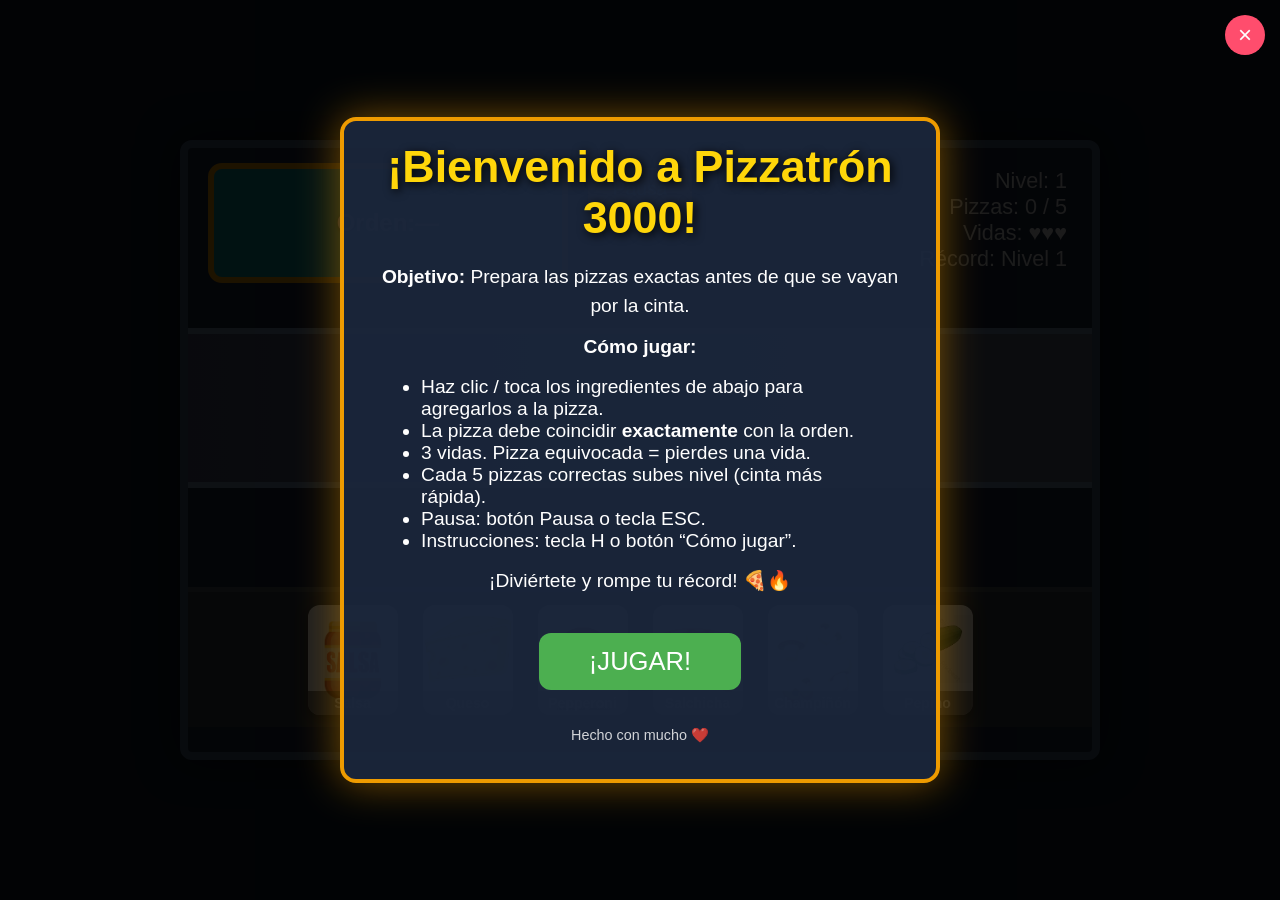
<file: index.html>
<!DOCTYPE html>
<html lang="es">
<head>
  <meta charset="UTF-8" />
  <meta name="viewport" content="width=device-width, initial-scale=1.0, maximum-scale=1.0, user-scalable=no"/>
  <title>Pizzatrón 3000 - Mateo Zea Paredes</title>
  <meta name="description" content="Pizzatrón 3000 es un juego de habilidad y rapidez donde debes preparar pizzas según los pedidos que llegan en una cinta transportadora. ¡Pon a prueba tus reflejos y conviértete en el mejor pizzero!" />
  <meta name="keywords" content="juego, pizza, habilidad, rapidez, pedidos, cinta transportadora, reflejos, pizzero, Mateo Zea Paredes" />
  <link rel="icon" type="image/x-icon" href="https://yt3.ggpht.com/yti/ANjgQV-TbMBT-NI-A6CFI1YOlNHz2Vl4WK170n8cFYwg7izNAA=s108-c-k-c0x00ffffff-no-rj">
  <link rel="stylesheet" href="./css/styles.css">
</head>
    <body>
        <div id="game">
            <div id="conveyor"></div>
            <div id="pizza"></div>

            <div id="order-board">
                Orden:  <span id="current-order">—</span>
            </div>
            <div id="stats">
                Nivel: <span id="level">1</span><br>
                Pizzas: <span id="score">0</span> / 5<br>
                <div id="lives">
                    Vidas: <span id="hearts">♥♥♥</span>
                </div>
                Récord: Nivel <span id="high-level">—</span>
            </div>
            <div id="ingredients-bar">
                <div class="ing-button" data-ing="salsa"     title="Salsa">
                    <span class="ing-label">Salsa</span>
                </div>
                <div class="ing-button" data-ing="queso"     title="Queso">
                    <span class="ing-label">Queso</span>
                </div>
                <div class="ing-button" data-ing="pepperoni" title="Pepperoni">
                    <span class="ing-label">Pepperoni</span>
                </div>
                <div class="ing-button" data-ing="salchicha" title="Salchicha">
                    <span class="ing-label">Salchicha</span>
                </div>
                <div class="ing-button" data-ing="champi"    title="Champiñón">
                    <span class="ing-label">Champiñón</span>
                </div>
                <div class="ing-button" data-ing="pepino"    title="Pepino">
                    <span class="ing-label">Pepino</span>
                </div>
            </div>
            <div id="game-over">
                <div>GAME OVER</div>
                <div class="final-text">
                    Nivel alcanzado: <span id="final-level">—</span><br>
                    Pizzas correctas: <span id="final-pizzas">0</span>
                </div>

                <!-- Nuevo formulario simple -->
                <div style="margin: 25px 0; text-align: center; color: white; font-size: 1.2rem;">
                    <label for="player-name">Tu nombre:</label><br>
                    <input type="text" id="player-name" placeholder="Ej: Issac" style="padding: 8px; margin: 8px; width: 200px; border-radius: 6px; border: 1px solid #ccc;"><br>

                    <label for="player-age">Tu edad:</label><br>
                    <input type="number" id="player-age" placeholder="Ej: 15" min="5" max="100" style="padding: 8px; margin: 8px; width: 200px; border-radius: 6px; border: 1px solid #ccc;"><br>
                </div>
                <button id="export-stats-btn" style="margin: 15px; padding: 12px 30px; font-size: 1.3rem; background: #4caf50; color: white; border: none; border-radius: 8px; cursor: pointer;">
                    Exportar mis resultados (CSV)
                </button>
                <button onclick="location.reload()" style="margin: 15px; padding: 12px 30px; font-size: 1.3rem;">JUGAR DE NUEVO</button>
            </div>
            <div id="pause-overlay">
                <div class="pause-content">
                    <h1>PAUSA</h1>
                    <button id="resume-btn">Continuar</button>
                </div>
            </div>
            <!-- Pantalla de bienvenida / instrucciones -->
            <div id="welcome-overlay">
                <div class="welcome-content">
                    <h1>¡Bienvenido a Pizzatrón 3000!</h1>   
                    <p>
                        <strong>Objetivo:</strong> Prepara las pizzas exactas antes de que se vayan por la cinta.
                    </p>
                    <p><strong>Cómo jugar:</strong></p>
                    <ul>
                    <li>Haz clic / toca los ingredientes de abajo para agregarlos a la pizza.</li>
                    <li>La pizza debe coincidir <strong>exactamente</strong> con la orden.</li>
                    <li>3 vidas. Pizza equivocada = pierdes una vida.</li>
                    <li>Cada 5 pizzas correctas subes nivel (cinta más rápida).</li>
                    <li>Pausa: botón Pausa o tecla ESC.</li>
                    <li>Instrucciones: tecla H o botón “Cómo jugar”.</li>
                    </ul>
                    <p>¡Diviértete y rompe tu récord! 🍕🔥</p>
                    <button id="start-game-btn">¡JUGAR!</button>
                    <button id="close-instructions" style="position: absolute; top: 15px; right: 15px; background: #ff4d6d; color: white; border: none; border-radius: 50%; width: 40px; height: 40px; font-size: 1.5rem; cursor: pointer; line-height: 40px;">
                    ×
                    </button>
                    <p class="small">Hecho con mucho ❤️</p>
                </div>
            </div>

            <!-- Botón "Cómo jugar" visible durante el juego -->
            <button id="how-to-play-btn" style="position: absolute; top: 70px; left: 50%; transform: translateX(-50%); padding: 8px 20px; font-size: 1.1rem; background: #0a9396; color: white; border: none; border-radius: 8px; cursor: pointer; z-index: 50;">
            Cómo jugar
            </button>
            <button id="pause-btn">Pausa</button>
            <button id="ready-btn" style="position: absolute; top: 50%; left: 50%; transform: translate(-50%, -50%); padding: 20px 60px; font-size: 2rem; background: #ffaa00; color: white; border: none; border-radius: 12px; cursor: pointer; z-index: 55; display: none;">
                ¡LISTO! (o presiona ESPACIO)
            </button>
        </div>
        <script src="./javascript/script.js"></script>
    </body>
</html>
</file>
<file: css/styles.css>
* {
  margin: 0;
  padding: 0;
  box-sizing: border-box;
}

body {
  font-family: Arial, Helvetica, sans-serif;
  background: #0d1b2a;
  color: #e0e0e0;
  height: 100vh;
  display: flex;
  justify-content: center;
  align-items: center;
  overflow: hidden;
}

#game {
  position: relative;
  width: 920px;
  height: 620px;
  background: #1b263b;
  border: 8px solid #415a77;
  border-radius: 12px;
  overflow: hidden;
  box-shadow: 0 0 40px rgba(0,0,0,0.7);
}

#conveyor {
  position: absolute;
  top: 180px;
  left: 0;
  width: 100%;
  height: 160px;
  background: linear-gradient(to right, #4a4e69, #5c6377);
  border-top: 6px solid #778da9;
  border-bottom: 6px solid #778da9;
}

#pizza {
  position: absolute;
  left: -140px;
  top: 190px;
  width: 120px;
  height: 120px;
  background: #f4a261 url('../imagenes/pizza.jpg') center/cover;
  border-radius: 50%;
  border: 5px solid #e67e22;
  box-shadow: inset 0 0 30px rgba(0,0,0,0.6), 0 0 20px #f4a261;
  transition: transform 0.1s, box-shadow 0.4s;
  user-select: none;
}

.ingredient {
  position: absolute;
  width: 38px;
  height: 38px;
  pointer-events: none;
  transform: translate(-50%, -50%);
  background-size: cover;
  background-position: center;
  transition: transform 0.25s ease-out;

}

.ingredient.placed {
  animation: bounceIn 0.4s ease-out;
}

@keyframes bounceIn {
  0%   { transform: translate(-50%, -50%) scale(0.4); }
  60%  { transform: translate(-50%, -50%) scale(1.25); }
  100% { transform: translate(-50%, -50%) scale(1); }
}

#order-board {
  position: absolute;
  top: 15px;
  left: 20px;
  width: 360px;
  height: 120px;
  background: #0a9396;
  border: 6px solid #ee9b00;
  border-radius: 14px;
  padding: 15px;
  font-size: 1.5rem;
  color: white;
  font-weight: bold;
  text-shadow: 1px 1px 4px black;
  display: flex;
  align-items: center;
  justify-content: center;
  word-break: break-word;
}

#stats {
  position: absolute;
  top: 20px;
  right: 25px;
  font-size: 1.35rem;
  text-align: right;
}

#ingredients-bar {
  position: absolute;
  bottom: 25px;
  left: 0;
  width: 100%;
  height: 140px;
  background: #343a40;
  border-top: 5px solid #495057;
  display: flex;
  justify-content: center;
  align-items: center;
  gap: 25px;
}

.ing-button {
  width: 90px;
  height: 110px;
  border-radius: 12px;
  background-color: white;
  background-size: contain;
  background-repeat: no-repeat;
  background-position: center 10px;
  box-shadow: 0 4px 12px rgba(0,0,0,0.5);
  display: flex;
  flex-direction: column;
  align-items: center;
  justify-content: flex-end;
  cursor: pointer;
  transition: all 0.15s;
  user-select: none;
}

.ing-button:active {
  transform: scale(0.92);
}

.ing-button:hover {
  transform: scale(1.1);
  box-shadow: 0 0 20px #ee9b00;
}

.ing-button span {
  width: 100%;
  text-align: center;
  background: rgba(0,0,0,0.55);
  color: white;
  font-size: 14px;
  font-weight: bold;
  padding: 4px 0;
  border-bottom-left-radius: 12px;
  border-bottom-right-radius: 12px;
}

/* Imágenes de ingredientes */
.ing-button[data-ing="salsa"]     { background-image: url('../imagenes/salsa.jpg'); }
.ing-button[data-ing="queso"]     { background-image: url('../imagenes/queso.jpg'); }
.ing-button[data-ing="pepperoni"] { background-image: url('../imagenes/pepperoni.jpg'); }
.ing-button[data-ing="salchicha"] { background-image: url('../imagenes/salchicha.jpg'); }
.ing-button[data-ing="champi"]    { background-image: url('../imagenes/champiñones.jpg'); }
.ing-button[data-ing="pepino"]    { background-image: url('../imagenes/pepino.jpg'); }

#game-over {
  position: absolute;
  inset: 0;
  background: rgba(0,0,0,0.9);
  display: none;
  flex-direction: column;
  justify-content: center;
  align-items: center;
  color: #ff4d6d;
  font-size: 5rem;
  font-weight: bold;
  text-shadow: 5px 5px 15px black;
  z-index: 100;
}

#game-over .final-text {
  font-size: 2.4rem;
  margin: 25px 0;
  color: #ffd60a;
}

#game-over button {
  margin-top: 40px;
  padding: 18px 50px;
  font-size: 2rem;
  background: #ff4d6d;
  border: none;
  border-radius: 14px;
  color: white;
  cursor: pointer;
}

#pause-btn {
  position: absolute;
  top: 20px;
  left: 50%;
  transform: translateX(-50%);
  padding: 10px 25px;
  font-size: 1.2rem;
  background: #ee9b00;
  color: white;
  border: none;
  border-radius: 8px;
  cursor: pointer;
  z-index: 50;
  box-shadow: 0 4px 10px rgba(0,0,0,0.4);
}

#pause-btn:hover {
  background: #ffaa00;
}

#pause-overlay {
  position: absolute;
  inset: 0;
  background: rgba(0,0,0,0.75);
  display: none;
  flex-direction: column;
  justify-content: center;
  align-items: center;
  z-index: 60;
  color: white;
}

.pause-content {
  text-align: center;
}

.pause-content h1 {
  font-size: 5rem;
  margin-bottom: 30px;
  text-shadow: 3px 3px 10px black;
}

#resume-btn {
  padding: 15px 50px;
  font-size: 1.8rem;
  background: #4caf50;
  color: white;
  border: none;
  border-radius: 10px;
  cursor: pointer;
}

#resume-btn:hover {
  background: #66bb6a;
}


@media (max-width: 920px) {
  #game {
    width: 100vw;               /* ocupa todo el ancho del celular */
    height: 100vh;              /* ocupa toda la pantalla */
    border-radius: 0;           /* sin bordes redondos en móvil */
    border: none;               /* quita borde grueso para ganar espacio */
    box-shadow: none;           /* quita sombra para rendimiento */
  }

  body {
    margin: 0;
    padding: 0;
    overflow: hidden;
  }

  #conveyor {
    top: 20%;                   /* ajusta posición */
    height: 25vh;               /* más alto relativo */
  }

  #pizza {
    width: 18vw;                /* tamaño relativo al ancho */
    height: 18vw;
    top: 25%;                   /* centro aproximado */
    left: -20vw;                /* inicia fuera de pantalla */
  }

  .ingredient {
    width: 6vw;
    height: 6vw;
  }

  #order-board {
    width: 70vw;
    height: 12vh;
    top: 2vh;
    left: 2vw;
    font-size: 4vw;             /* texto más grande en móvil */
    padding: 2vw;
  }

  #stats {
    top: 2vh;
    right: 2vw;
    font-size: 3.5vw;
    text-align: right;
  }

  #ingredients-bar {
    bottom: 0;
    height: 18vh;
    gap: 2vw;
    padding: 1vh 2vw;
  }

  .ing-button {
    width: 14vw;
    height: 16vh;
    border-radius: 10px;
  }

  .ing-button span {
    font-size: 2.5vw;
    padding: 1vh 0;
  }

  #pause-btn {
    top: 1vh;
    padding: 1.5vh 4vw;
    font-size: 3.5vw;
  }

  #pause-overlay .pause-content h1 {
    font-size: 15vw;
  }

  #pause-overlay #resume-btn {
    padding: 2vh 8vw;
    font-size: 5vw;
  }

  #game-over {
    font-size: 12vw;
  }

  #game-over .final-text {
    font-size: 5vw;
  }

  #game-over button {
    padding: 2vh 6vw;
    font-size: 4.5vw;
  }
}

/* Mejora toque en móvil */
.ing-button {
  touch-action: manipulation;   /* evita zoom al doble tap */
}

#welcome-overlay {
  position: fixed;                /* fixed para que cubra todo */
  inset: 0;
  background: rgba(0,0,0,0.88);
  display: flex;
  justify-content: center;
  align-items: center;            /* centra vertical y horizontal */
  z-index: 70;
  color: white;
}

.welcome-content {
  text-align: center;
  width: 90vw;                    /* ancho adaptable */
  max-width: 600px;               /* no más ancho que esto en PC */
  max-height: 85vh;               /* limita altura para no salirse de pantalla */
  overflow-y: auto;               /* scroll si el texto es muy largo */
  padding: 20px 25px;
  background: rgba(27, 38, 59, 0.95);
  border-radius: 16px;
  border: 4px solid #ee9b00;
  box-shadow: 0 0 40px rgba(238, 155, 0, 0.5);
}

.welcome-content h1 {
  font-size: clamp(1.8rem, 6vw, 2.8rem);
  margin: 0 0 20px;
  color: #ffd60a;
  text-shadow: 2px 2px 10px black;
}

.welcome-content p {
  font-size: clamp(1rem, 3.5vw, 1.2rem);
  line-height: 1.5;
  margin: 12px 0;
}

.welcome-content ul {
  text-align: left;
  margin: 15px auto;
  max-width: 90%;
  padding-left: 25px;
  font-size: clamp(1rem, 3.5vw, 1.2rem);
}

#start-game-btn {
  padding: 14px 50px;
  font-size: clamp(1.3rem, 5vw, 1.6rem);
  background: #4caf50;
  color: white;
  border: none;
  border-radius: 12px;
  cursor: pointer;
  margin: 25px 0 15px;
  transition: all 0.2s;
}

#start-game-btn:hover {
  background: #66bb6a;
  transform: scale(1.05);
}

.welcome-content .small {
  font-size: 0.9rem;
  margin-top: 20px;
  opacity: 0.8;
}

/* Para móviles: más compacto */
@media (max-width: 600px) {
  .welcome-content {
    width: 95vw;
    max-height: 80vh;
    padding: 15px 18px;
  }

  .welcome-content h1 {
    font-size: 7vw;
  }

  .welcome-content p,
  .welcome-content ul {
    font-size: 4vw;
  }

  #start-game-btn {
    padding: 12px 40px;
    font-size: 5vw;
  }
}
</file>
